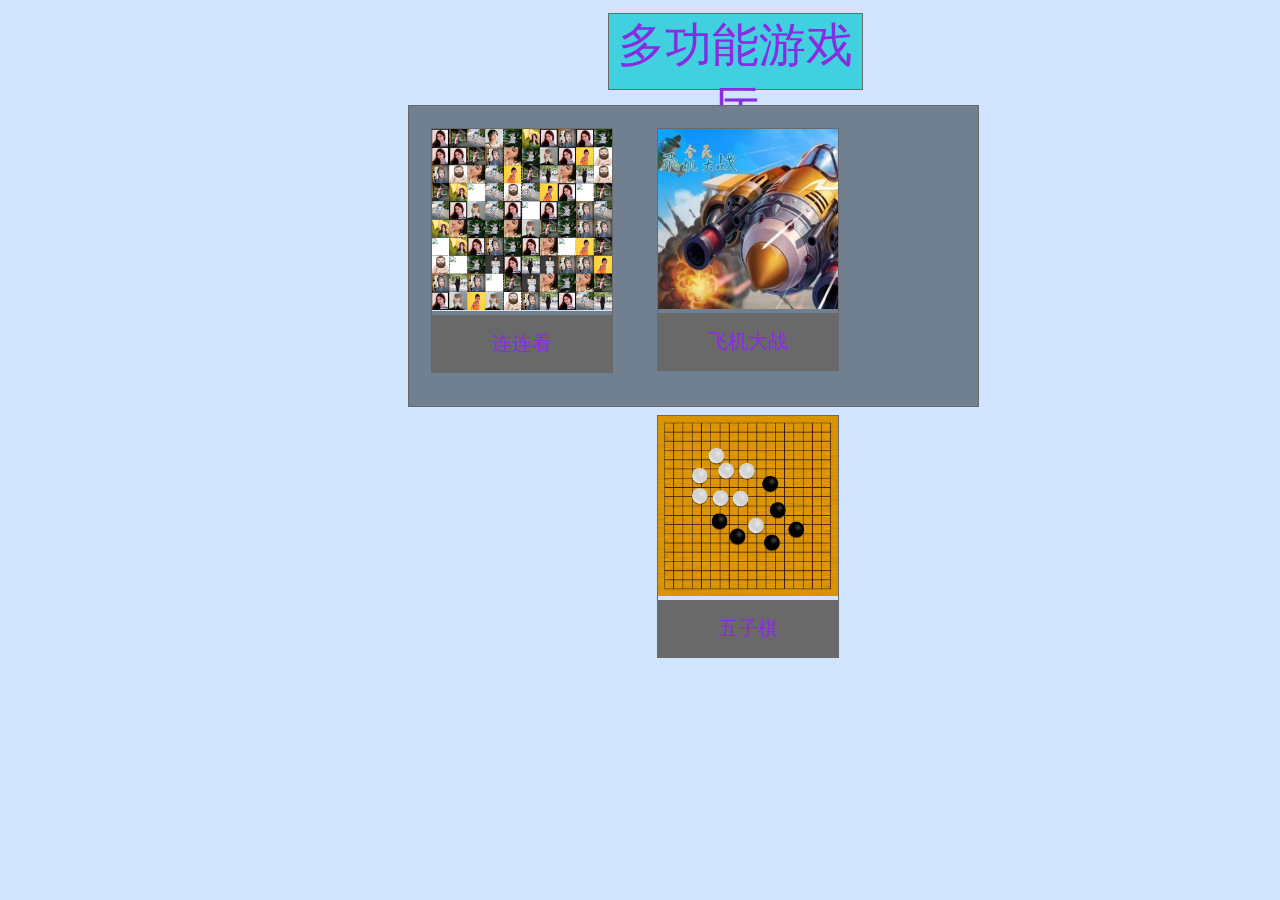
<file: homework/index.html>
﻿<!DOCTYPE html>
<html lang="en">
<head>
    <meta charset="UTF-8">
    <title>Game</title>
<link rel="stylesheet" href="css/index.css">
</head>
<body>
<div class="top" ><div class="descc">多功能游戏厅</div></div>
<div class="max" >
	<div class="responsive"  align="right">
	<a target="_blank" href="lianliankan/lianliankan.html"><div class="img">
	<img  id="1" src="images/png1.png" alt="图片文本描述"  title="连连看"/>
	<div class="desc">连连看</div>
	</a></div>
	
	<div class="responsive">
	<a target="_blank" href="plane/plane.html"><div class="img">
	<img  id="1" src="images/plane.png" alt="图片文本描述"  title="飞机大战"/>
	<div class="desc">飞机大战</div>
	</a></div>

	<div class="responsive">
	<a target="_blank" href="wuziqi/wuziqi.html"><div class="img">
	<img  id="1" src="images/timg.jpg" alt="图片文本描述"  title="五子棋"/>
	<div class="desc">五子棋</div>
	</a></div>
</div>

</body>
</html>
</file>
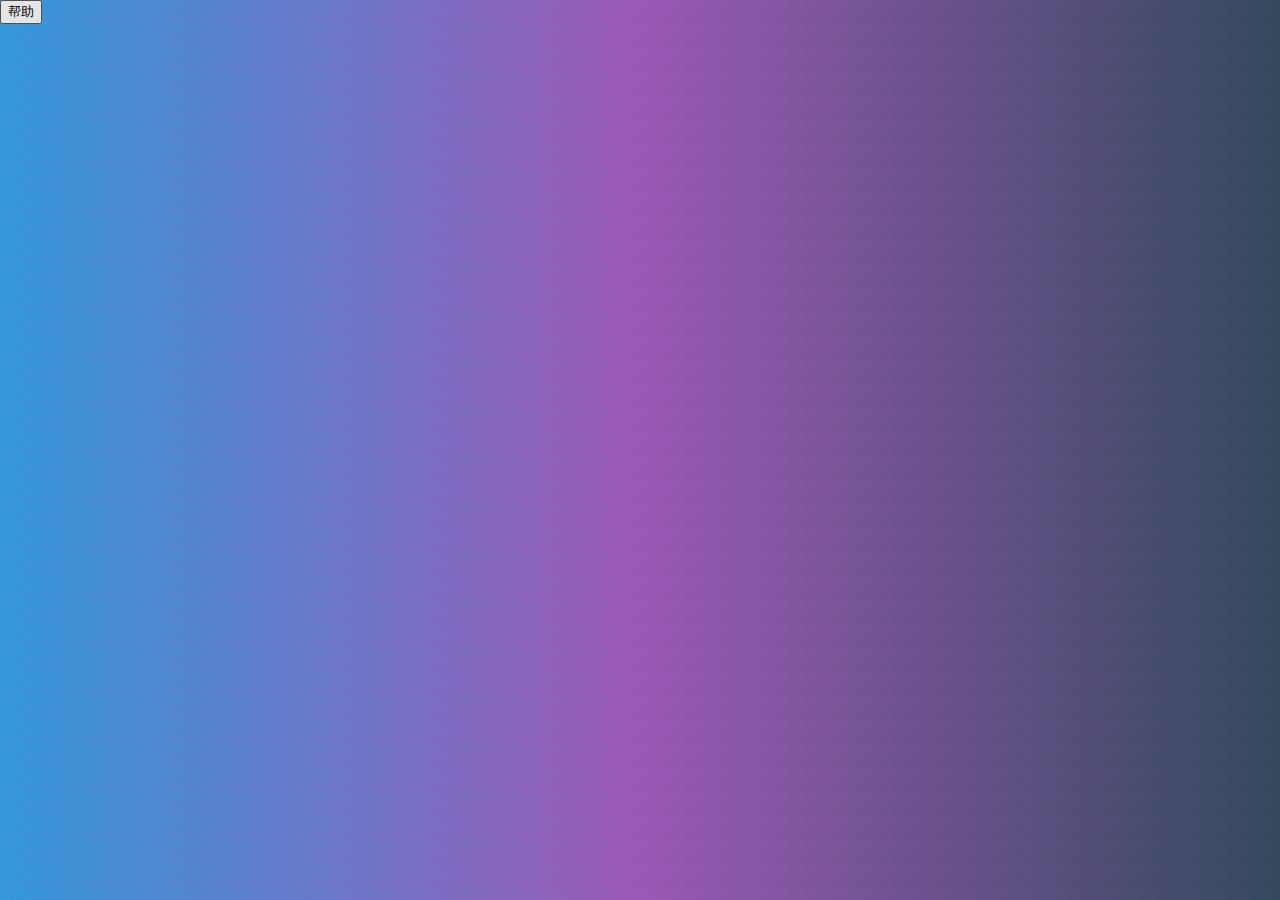
<file: homework/lianliankan/lianliankan.html>
﻿<!DOCTYPE html>
<html lang="en">
<head>
    <meta charset="UTF-8">
    <title>LianLianLook</title>
    <style type="text/css">
        div{
           border:1px dashed black
        }
    </style>
<link rel="stylesheet" href="../css/background.css">
</head>
<script src="https://cdn.staticfile.org/jquery/1.10.2/jquery.min.js"></script>
<script src="javascript/lianliankan.js"></script>
<body>
<button>帮助</button>
</body>
</html>
</file>
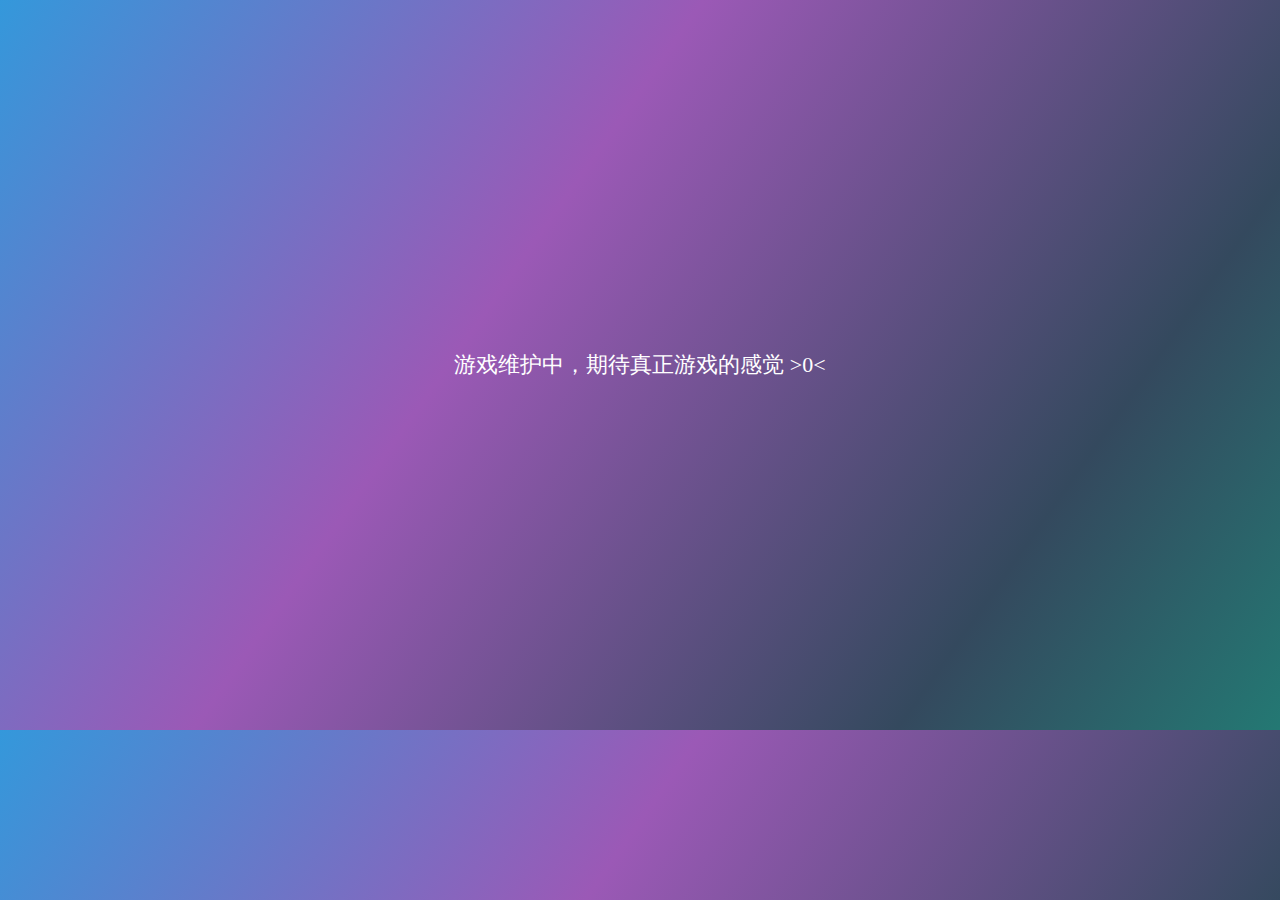
<file: homework/plane/plane.html>
<!DOCTYPE html>
<html lang="en" dir="ltr">
	<head>
		<meta charset="UTF-8">
		<title>plane Game</title>
		<link rel="stylesheet" href="../css/background.css">
	</head>
	<body>
		<div class="text">
			游戏维护中，期待真正游戏的感觉  >0<
	</body>
</html>
</file>
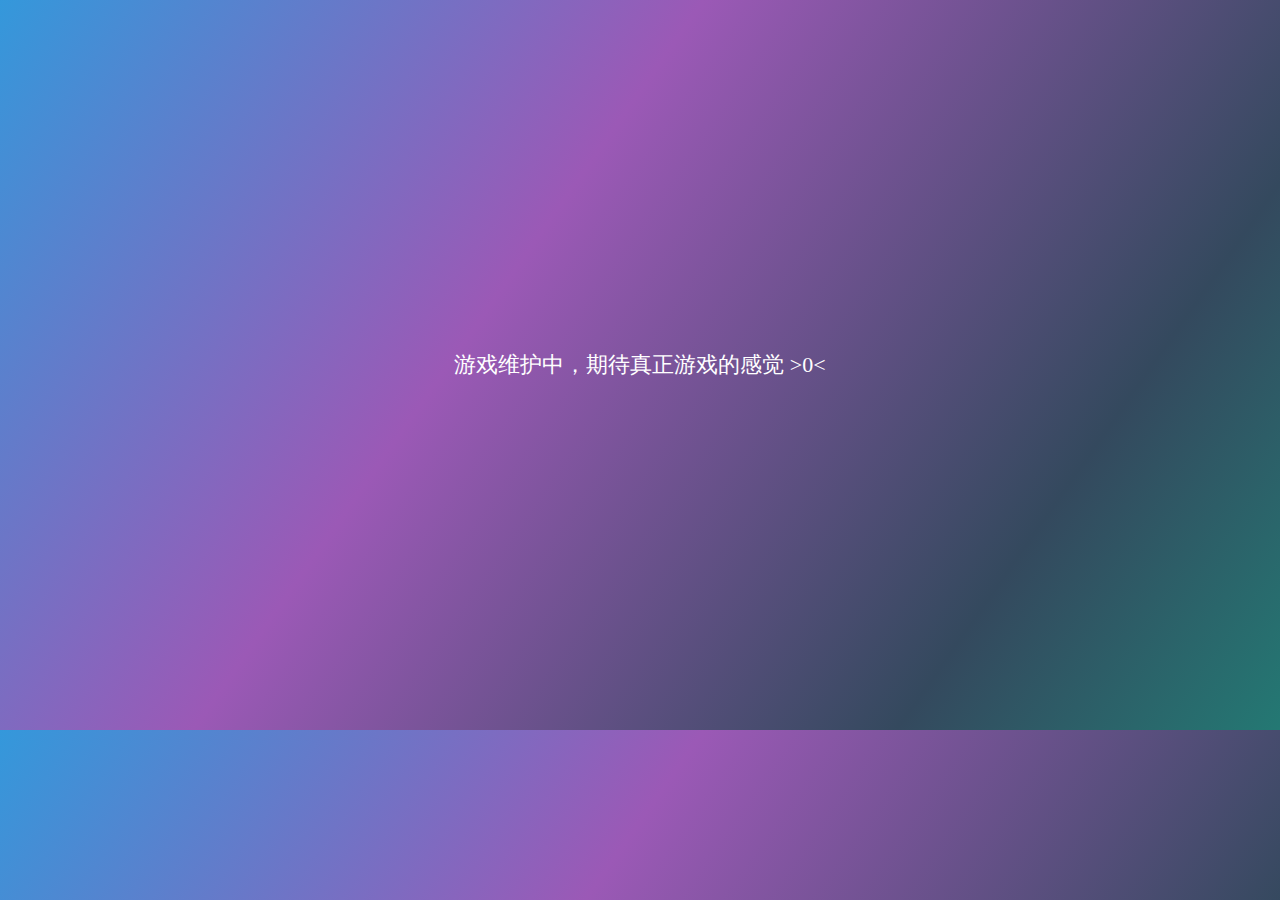
<file: homework/wuziqi/wuziqi.html>
<!DOCTYPE html>
<html lang="en" dir="ltr">
	<head>
		<meta charset="UTF-8">
		<title>wu--zi--qi</title>
		<link rel="stylesheet" href="../css/background.css">
	</head>
	<body>
		<div class="text">
			游戏维护中，期待真正游戏的感觉  >0<
	</body>
</html>
</file>
<file: homework/css/index.css>
body
	{
  	  background-color:#d0e4fe;
	}

	div.max {
	 width: 45%;
	  height: 300px;
	 border: 1px solid #696969;
	position:relative;
	left:400px;
	top:20px;
	background-color:#708090;
	}
	div.top {
	 width: 20%;
	  height: 75px;
	 border: 1px solid #696969;
	position:relative;
	left:600px;
	top:5px;
	background-color:#40d0e0;
	}
	div.img {
  	  margin: 22px;
  	  border: 1px solid #696969;
  	  float: left;
   	 width: 180px;
	}

	div.img:hover {
   	 border: 1px solid #696969;
	}
	div.img a{
	text-decoration:none;
	a:link,a:visted{
		color:#008000;
	}
	a:hover,a:active{
		color:#FF00FF;	
	}
	}
	div.img img {
 	   width: 100%;
  	  height: 100%;
	
	}

	div.desc {
   	 padding: 15px;
	background-color:#696969;
   	 text-align: center;
	fint-family:SimHei;
	font-size:15pt;
	color:#8a2be2;
	}
	div.descc {
   	 text-align: center;
	fint-family:SimHei;
	font-size:35pt;
	color:#8a2be2;
	}
</file>
<file: homework/css/background.css>
body{
	margin: 0;
	padding: 0;
	font-family: "微软雅黑";
	background-image: linear-gradient(125deg,#3498db,#9b59b6,#34495e,#16a085,#e74c3c,#e67e22,#2c3e50,#b8e994,#f6b93b);
	background-size: 400%;
	animation: bganimation 15s infinite;
}
.text{
	color: white;
	text-align: center;
	text-transform: uppercase;
	margin: 350px 0;
	font-size: 22px;
	
}
@keyframes bganimation{
	0%{
		background-position: 0% 50%;
	}
	50%{
		background-position: 100% 50%;
	}
	100%{
		background-position: 0% 50%;
	}
}
</file>
